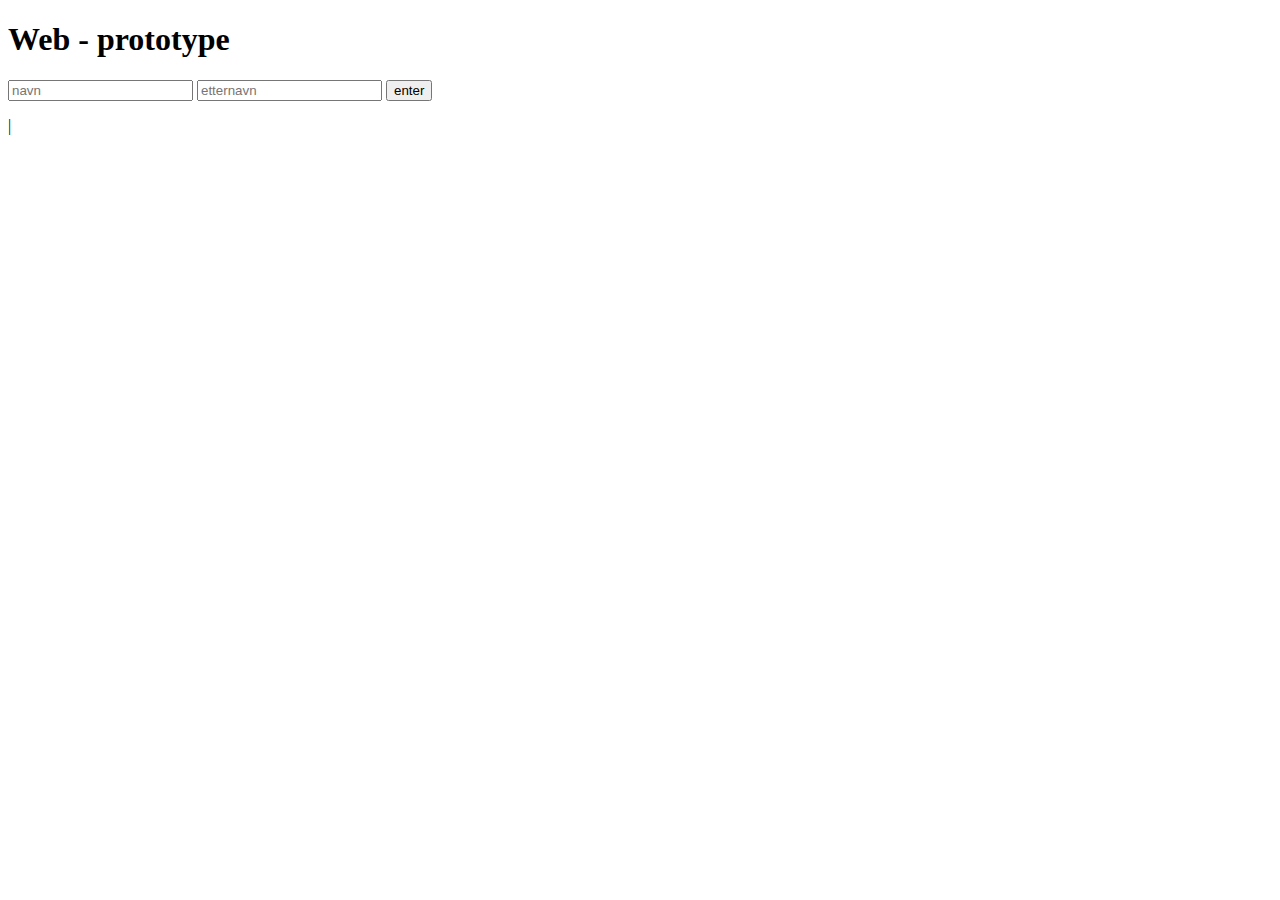
<file: index.html>
<!DOCTYPE html>
<html lang="en" dir="ltr">
  <head>
    <meta charset="utf-8">
    <title>oppgavedag</title>
    <script src="oppgavedag.js" type="text/javascript" defer></script>
    <script src="oppgave.css" type="text/css" defer></script>
  </head>
  <body>
    
    
    <h1>Web - prototype</h1>
    <p1></p1>
    <input id="navnekriver" type="text" placeholder="navn">
    <input id="etternavn" type="text" placeholder="etternavn">
    <button type="button" id="enter">enter</button>
    
    <bottom>
    <div>
    <ul>

      


    </ul>

</div>|
</bottom>



</div>
</body>
</html>
</file>
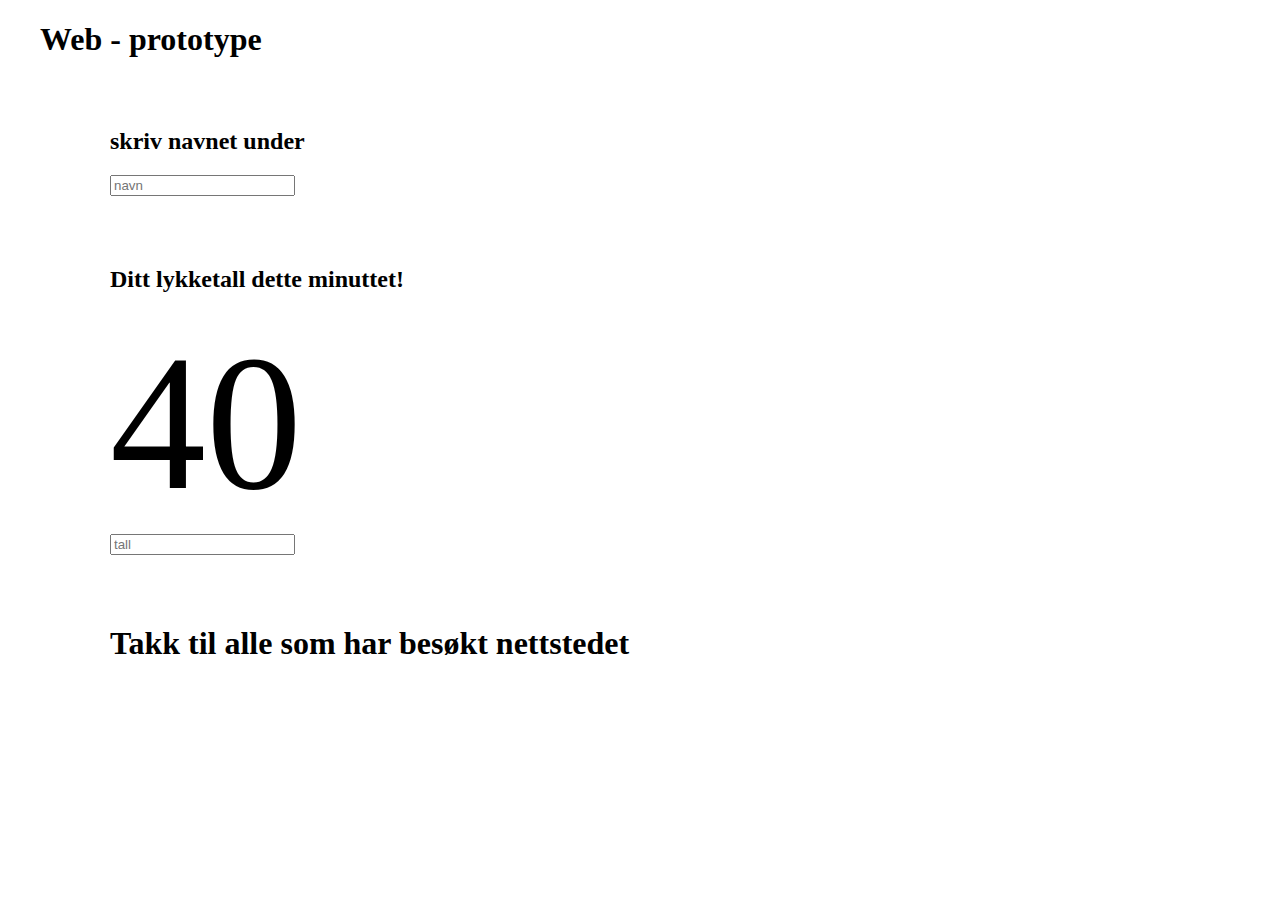
<file: oppgave dag 2/index.html>
<!DOCTYPE html>
<html lang="en" dir="ltr">
  <head>
    <meta charset="utf-8">
    <title>oppgavedag</title>
    <script src="oppgavedag.js" type="module"defer></script>
    <link rel="stylesheet" href="oppgave.css" type="text/css">
  </head>
  <body>
    <div class="container">
      <h1>Web - prototype</h1>

      <section>
        <h2 id="output">skriv navnet under</h2>
        <input id="navn" type="text" placeholder="navn" value="">
      </section>
      
      <section>
        <h2>Ditt lykketall dette minuttet!</h2>
        <div class="tall">40</div>
        <input type="number" id="nummer" placeholder="tall">
      </section>
  
      <section>
        <h1>Takk til alle som har besøkt nettstedet</h1>
        <ul></ul>
      </section>
    </div>
</div>
</body>
</html>
</file>
<file: oppgave dag 2/oppgave.css>
.container {
  max-width: 1200px;
  margin: auto;
}

.tall {
  font-size: 12rem;
}

section {
  margin: 70px;
}

.blå {
  background-color: blue;
}
.rød {
  background-color: red;
}
.grønn {
  background-color: green;
}
.orange {
  background-color: orange;
}
</file>
